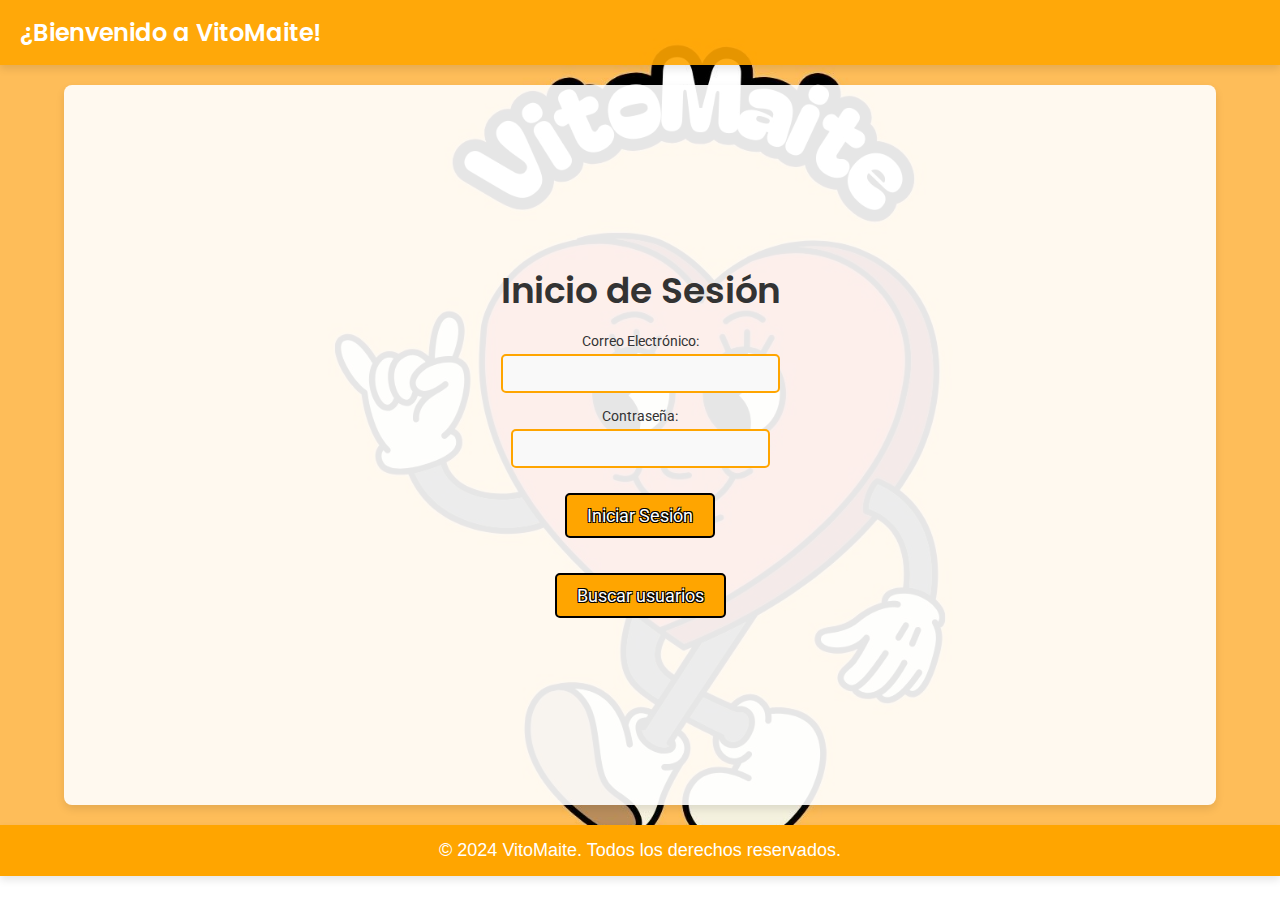
<file: public_html/index.html>
<!DOCTYPE html>

<html>
    <head>
        <title>VitoMaite</title>
        <meta charset="UTF-8">
        <meta name="viewport" content="width=device-width, initial-scale=1.0">
        <link rel="stylesheet" type="text/css" href="css/estilos2.css">
        <link rel="icon" type="image/ico" href="img/icono.ico"/>
         
    </head>
    <body>
        
        <header>
            
            <div>       ¿Bienvenido a VitoMaite!
                </div>
        </header> 

        <main>         
            <div class="container">
                <h1>Inicio de Sesión</h1>
                <form id="formularioLogin">
                    <label for="email">Correo Electrónico:</label>
                    <input type="email" id="email" name="email" required>
                    <label for="password">Contraseña:</label>
                    <input type="password" id="password" name="password" required>
                  <br>
                    <button type="button" id="botonLogIn"> Iniciar Sesión </button>
                </form>

                <!--aqui mostrare los mensaje de login-->
                <div id="mensaje"></div>
                

                

                <!-- Contenedor para mostrar los usuarios -->
                <!--<div id="contenedorUsuarios"></div>-->

                <!-- Botón para buscar los usuarios -->
                <button type="button" id="botonBuscarUsuarios">Buscar usuarios</button>

            </div>   

        </main>

        <footer>
            <p>© 2024 VitoMaite. Todos los derechos reservados.</p>
        </footer>

        <!--siempre aqui para evitar problemas-->
        <script src="js/index.js"></script>
    
    </body>
</file>
<file: public_html/css/estilos2.css>
@import url('https://fonts.googleapis.com/css2?family=Poppins:wght@400;600&family=Roboto:wght@400;500&display=swap');
/* Reseteo de márgenes y rellenos */
* {
  margin: 0;
  padding: 0;
  box-sizing: border-box;
}

/* Estilos del body con imagen de fondo */
body {
  font-family: Arial, sans-serif;
  background-image: url('../img/VitoMaiteFondo (Presentación).jpg');
  background-size: cover;
  background-position: center;
  background-repeat: no-repeat;
  color: #333;
}

/* Header principal */
header {
  display: flex;
  align-items: center;
  justify-content: space-between; /* Título a la izquierda, botones a la derecha */
  background-color: rgba(255, 165, 0, 0.9);
  padding: 15px 20px;
  color: white;
  font-family: 'Poppins', sans-serif;
  font-size: 24px;
  box-shadow: 0 4px 8px rgba(0, 0, 0, 0.1);
  z-index: 1000;
}
/* Botón de retorno en el header */
#botonReturn {
  font-family: 'Roboto', sans-serif;
  font-size: 16px;
  padding: 10px 15px;
  background-color: #ff8c00;
  color: white;
  border: none;
  border-radius: 5px;
  cursor: pointer;
  transition: background-color 0.3s ease;
  margin-right: 20px; /* Espacio entre el botón de retorno y el título */
}

#botonReturn:hover {
  background-color: #FFA500;
  color: #333;
}
/* Estilo del título (div) en el header */
header div {
  font-weight: 600;
  font-size: 24px;
}

/* Navbar estilo de botones */
header nav ul {
  list-style: none;
  display: flex;
  gap: 10px; /* Espacio entre los botones */
}

header nav ul li button {
  font-family: 'Roboto', sans-serif;
  font-size: 16px;
  font-weight: 500;
  color: white;
  padding: 10px 20px;
  background-color: #ff8c00;
  border: none;
  border-radius: 5px;
  cursor: pointer;
  transition: background-color 0.3s ease;
}

header nav ul li button:hover {
  background-color: #FFA500;
  color: #333;
}

/* Main contenido principal */
main {
   margin: 20px auto;
  width: 90%;
  min-height: 80vh;
  padding: 20px;
  background-color: rgba(255, 255, 255, 0.9);
  border-radius: 8px;
  box-shadow: 0 4px 8px rgba(0, 0, 0, 0.1);
  font-family: 'Roboto', sans-serif;
  font-size: 20px;
  display: flex;
  flex-direction: column;
  align-items: center; /* Centra horizontalmente */
  justify-content: center; /* Centra verticalmente */
  text-align: center;
}
main h1 {
  font-size: 36px; /* Tamaño grande para el título */
  font-family: 'Poppins', sans-serif; /* Fuente especial para el título */
  font-weight: 600;
  color: #333; /* Color oscuro */
  margin-bottom: 15px;
}
/* Botones en main */
main button {
  font-family: 'Roboto', sans-serif;
  font-size: 18px;
  padding: 10px 20px;
  background-color: #FFA500;
  color: white;
  border: 2px solid black; /* Borde blanco */
  border-radius: 5px;
  cursor: pointer;
  transition: background-color 0.3s ease;
  margin: 10px 0;
  text-shadow: -1px -1px 0 black, 1px -1px 0 black, -1px 1px 0 black, 1px 1px 0 black;
}

main button:hover {
  background-color: #ff8c00; /* Color más oscuro al pasar el ratón */
}
select {
  font-family: 'Roboto', sans-serif;
  font-size: 16px;
  color: #333;
  background-color: #FFA500;
  padding: 10px 15px;
  border: 2px solid #ff8c00;
  border-radius: 8px;
  appearance: none; /* Elimina el estilo predeterminado del navegador */
  cursor: pointer;
  outline: none;
  transition: background-color 0.3s ease, border-color 0.3s ease;
}

/* Cambia el color de fondo y el borde al enfocar o al hacer clic */
select:focus,
select:hover {
  background-color: #ff8c00;
  border-color: #FFA500;
  color: #fff;
}

/* Estilo para el icono de flecha */
select::-ms-expand {
  display: none; /* Elimina la flecha en IE */
}

/* Contenedor del select para agregar el icono de flecha personalizado */
.select-container {
  position: relative;
  display: inline-block;
  width: 200px;
}

.select-container::after {
  content: "▼"; /* Icono de flecha personalizado */
  font-size: 12px;
  color: white;
  position: absolute;
  right: 15px;
  top: 50%;
  transform: translateY(-50%);
  pointer-events: none; /* Evita que el icono interfiera con el menú desplegable */
}
/* Contenedor de la pregunta y respuesta */
label {
  font-family: 'Roboto', sans-serif;
  font-size: 16px;
  color: #333;
  display: block;
  margin-bottom: 8px;
}

input[type="text"] {
  font-family: 'Roboto', sans-serif;
  font-size: 16px;
  color: #333;
  width: 100%;
  max-width: 400px;
  padding: 10px 15px;
  border: 2px solid #FFA500;
  border-radius: 8px;
  outline: none;
  transition: border-color 0.3s ease, box-shadow 0.3s ease;
  box-shadow: 0 2px 5px rgba(0, 0, 0, 0.1);
}

/* Efecto al enfocar (focus) */
input[type="text"]:focus {
  border-color: #ff8c00;
  box-shadow: 0 2px 8px rgba(0, 0, 0, 0.2);
}

/* Placeholder estilizado */
input[type="text"]::placeholder {
  color: #999;
  font-style: italic;
}
/* Contenedor del perfil de usuario */
.perfil-usuario {
  width: 250px;
  padding: 20px;
  background-color: #fff;
  border: 2px solid #FFA500;
  border-radius: 10px;
  box-shadow: 0 4px 8px rgba(0, 0, 0, 0.1);
  text-align: center;
  font-family: 'Roboto', sans-serif;
  transition: transform 0.3s ease, box-shadow 0.3s ease;
}

.perfil-usuario:hover {
  transform: translateY(-5px);
  box-shadow: 0 8px 16px rgba(0, 0, 0, 0.2);
}

/* Imagen de perfil */
.foto-perfil {
  width: 100px;    
  height: 100px;
  border-radius: 50%;
  object-fit: cover;
  margin-bottom: 15px;
  border: 3px solid #FFA500;
}

/* Información del usuario */
.info-usuario .nickname {
  font-size: 20px;
  color: #333;
  margin: 5px 0;
  font-weight: 600;
}

.info-usuario .ciudad,
.info-usuario .edad {
  font-size: 14px;
  color: #666;
  margin: 5px 0;
}

/* Botón Ver más */
.ver-mas {
  margin-top: 10px;
  padding: 8px 20px;
  font-size: 14px;
  color: white;
  background-color: #FFA500;
  border: none;
  border-radius: 5px;
  cursor: pointer;
  transition: background-color 0.3s ease;
}

.ver-mas:hover {
  background-color: #ff8c00;
}

/* Información adicional */
.detalles .aficiones {
  font-size: 14px;
  color: #333;
  margin: 10px 0;
}

/* Botón Ver menos */
.ver-menos, .dar-like {
  padding: 8px 20px;
  font-size: 14px;
  color: white;
  background-color: #FFA500;
  border: none;
  border-radius: 5px;
  cursor: pointer;
  margin: 5px;
  transition: background-color 0.3s ease;
}

.ver-menos:hover, .dar-like:hover {
  background-color: #ff8c00;
}
/* Contenedor de la pregunta */
.pregunta {
  font-family: 'Roboto', sans-serif;
  margin: 20px;
  width: 300px;
}

label {
  font-size: 16px;
  color: #333;
}

/* Botón desplegable */
.desplegar {
  width: 100%;
  padding: 10px;
  background-color: #FFA500;
  color: white;
  border: none;
  border-radius: 5px;
  cursor: pointer;
  font-size: 16px;
  text-align: left;
  transition: background-color 0.3s ease;
}

.desplegar:hover {
  background-color: #ff8c00;
}

/* Opciones del desplegable */
.opciones {
  border: 2px solid #FFA500;
  border-radius: 5px;
  padding: 10px;
  margin-top: 5px;
  background-color: #fff;
  box-shadow: 0 4px 8px rgba(0, 0, 0, 0.1);
  max-height: 150px;
  overflow-y: auto;
}

/* Checkbox */
.opciones label {
  display: flex;
  align-items: center;
  font-size: 14px;
  color: #333;
  margin: 5px 0;
}

.opciones input[type="checkbox"] {
  margin-right: 10px;
  cursor: pointer;
}
/* Estilo general del perfil */
.perfil {
  display: flex;
  align-items: center;
  padding: 20px;
  background-color: #f9f9f9;
  border: 2px solid #FFA500;
  border-radius: 10px;
  box-shadow: 0 4px 8px rgba(0, 0, 0, 0.1);
  max-width: 600px;
  margin: 20px auto;
  font-family: 'Roboto', sans-serif;
}

/* Imagen de perfil */
.foto-perfil {
  width: 120px;
  height: 120px;
  border-radius: 50%;
  object-fit: cover;
  margin-right: 20px;
  border: 3px solid #FFA500;
}

/* Información del usuario */
.info-usuario {
  color: #333;
}

/* Estilo para el nombre */
.info-usuario .nombre {
  font-size: 24px;
  font-weight: bold;
  margin-bottom: 10px;
  color: #333;
}

/* Estilo para la edad, ciudad y aficiones */
.info-usuario .edad,
.info-usuario .ciudad,
.info-usuario .aficiones {
  font-size: 16px;
  color: #555;
  margin: 5px 0;
}
.pregunta-edad {
  font-family: 'Roboto', sans-serif;
  margin: 20px;
  width: 200px;
}

label {
  font-size: 16px;
  color: #333;
  display: block;
  margin-bottom: 8px;
}

select {
  width: 100%;
  padding: 10px;
  font-size: 16px;
  border: 2px solid #FFA500;
  border-radius: 5px;
  background-color: #fff;
  color: #333;
  cursor: pointer;
  outline: none;
}
.subir-foto {
  font-family: 'Roboto', sans-serif;
  margin: 20px;
  width: 300px;
}

label {
  font-size: 16px;
  color: #333;
  display: block;
  margin-bottom: 8px;
}

input[type="file"] {
  font-size: 16px;
  padding: 5px;
  border: 2px solid #FFA500;
  border-radius: 5px;
  cursor: pointer;
  outline: none;
}

.vista-previa {
  margin-top: 15px;
}

#preview {
  width: 100px;
  height: 100px;
  border-radius: 50%;
  object-fit: cover;
  border: 2px solid #FFA500;
}
/* Footer principal */
footer {
  background-color: #FFA500;
  color: white;
  padding: 15px 0;
  text-align: center;
  font-size: 18px;
  width: 100%;
  box-shadow: 0 4px 8px rgba(0, 0, 0, 0.1);
}
/* Estilo para las etiquetas */
label {
  display: block;
  margin-bottom: 5px;
  font-size: 14px;
  color: #333;
}

/* Estilo común para los campos de entrada */
input[type="email"],
input[type="number"]#edad,
input[type="number"]#altura,
input[type="password"]#password1,
input[type="password"]#password2 {
  width: 100%;
  padding: 10px;
  margin-bottom: 15px;
  border: 2px solid #FFA500; /* Borde naranja */
  border-radius: 5px;
  background-color: #f9f9f9;
  outline: none;
  transition: border-color 0.3s ease;
}

/* Efecto de enfoque para los campos de entrada */
input[type="email"]:focus,
input[type="number"]#edad:focus,
input[type="number"]#altura:focus,
input[type="password"]#password1:focus,
input[type="password"]#password2:focus {
  border-color: #FF8C00; /* Borde más oscuro al enfocarse */
}
/* Estilo del mensaje de login */
#mensaje {
  margin-top: 15px;
  color: #d9534f; /* Color rojo para mensajes de error */
  font-size: 14px;
}

/* Estilo del enlace de registro */
#registrar {
  margin-top: 15px;
  font-size: 14px;
}

#registrar a {
  color: #FFA500;
  text-decoration: none;
  transition: color 0.3s ease;
}

#registrar a:hover {
  color: #ff8c00;
}
/* Estilo para la caja de contraseña */
input[type="password"] {
  width: calc(100% - 20px); /* Ajuste del ancho con espacio interior */
  padding: 10px;
  margin-bottom: 15px;
  border: 2px solid #FFA500; /* Borde naranja */
  border-radius: 5px;
  background-color: #f9f9f9;
  outline: none;
  transition: border-color 0.3s ease;
}

/* Efecto de enfoque para la caja de contraseña */
input[type="password"]:focus {
  border-color: #FF8C00; /* Borde más oscuro al enfocarse */
}

/* Estilo del enlace de navegación */
.navbar-items a {
  text-decoration: none;
  color: white;
  font-size: 16px;
  font-weight: bold;
  padding: 8px 12px;
  border-radius: 5px;
  background-color: transparent; /* Fondo transparente por defecto */
  transition: background-color 0.3s ease, color 0.3s ease;
}

/* Efecto hover en el enlace */
.navbar-items a:hover {
  background-color: #ff8c00; /* Color naranja oscuro al pasar el ratón */
  color: #fff; /* Asegura que el texto se mantenga visible */
}

/* Estilo para hacer que el enlace se destaque más */
.navbar-items a:focus,
.navbar-items a:active {
  outline: none; /* Elimina el borde predeterminado */
  background-color: #e67300; /* Color más oscuro al hacer clic */
}

.navbar-items a {
  display: inline-block;
  text-decoration: none;
  color: white;
  background-color: #FFA500; /* Color de fondo naranja */
  padding: 10px 20px; /* Espaciado interior */
  border-radius: 5px; /* Bordes redondeados */
  font-size: 16px;
  font-weight: bold;
  transition: background-color 0.3s ease, box-shadow 0.3s ease;
}

/* Efecto hover para el botón */
.navbar-items a:hover {
  background-color: #ff8c00; /* Color más oscuro al pasar el ratón */
  box-shadow: 0 4px 8px rgba(0, 0, 0, 0.1); /* Sombra para destacar */
}

/* Efecto de enfoque para accesibilidad */
.navbar-items a:focus {
  outline: none;
  background-color: #e67300; /* Color más oscuro al enfocar */
}

/* Estilo del botón en la navbar */
#botonCerrarSesion {
    background-color: #ff9800; /* Color de fondo naranja */
    color: white; /* Color de las letras */
    border: none; /* Sin borde */
    padding: 8px 16px; /* Espaciado interno */
    border-radius: 5px; /* Borde redondeado */
    cursor: pointer; /* Puntero de mano */
    font-size: 14px; /* Tamaño de la fuente */
    transition: background-color 0.3s; /* Transición al pasar el ratón */
}

#botonCerrarSesion:hover {
    background-color: #e68900; /* Color naranja más oscuro al pasar el ratón */
}

/* Estilo del botón en la navbar */
#volverAlInicioBtn {
    background-color: #ff9800; /* Color de fondo naranja */
    color: white; /* Color de las letras */
    border: none; /* Sin borde */
    padding: 8px 16px; /* Espaciado interno */
    border-radius: 5px; /* Borde redondeado */
    cursor: pointer; /* Puntero de mano */
    font-size: 14px; /* Tamaño de la fuente */
    transition: background-color 0.3s; /* Transición al pasar el ratón */
}

#volverAlInicioBtn:hover {
    background-color: #e68900; /* Color naranja más oscuro al pasar el ratón */
}

/* Ajustar el tamaño del mapa */
        #map {
            height: 600px; /* Altura del mapa */
            width: 800px;  /* Anchura del mapa */
            border: 1px solid #ccc; /* Bordes para diferenciarlo */
        }


        /* Centramos el mapa en la página (opcional) */
        .map-container {
            display: flex;
            justify-content: center;
            align-items: center;
            height: 100vh; /* Altura de la pantalla */
        }

        
 
 .dropbtn {
  background-color: #3498DB;
  color: white;
  padding: 16px;
  font-size: 16px;
  border: none;
  cursor: pointer;
}

.dropbtn:hover, .dropbtn:focus {
  background-color: #2980B9;
}

/*
.dropdown {
  position: relative;
  display: inline-block;
}

.dropdown-content {
  display: none;
  position: absolute;
  background-color: #f1f1f1;
  min-width: 160px;
  overflow: auto;
  box-shadow: 0px 8px 16px 0px rgba(0,0,0,0.2);
  z-index: 1;
}

.dropdown-content a {
  color: black;
  padding: 12px 16px;
  text-decoration: none;
  display: block;
}

.dropdown a:hover {background-color: #ddd;}
*/


        .dropdown {
            position: relative;
            display: inline-block;
        }

        .dropdown-button {
            padding: 10px;
            background-color: #ff8c00;
            color: white;
            border: none;
            cursor: pointer;
            font-size: 16px;
            border-radius: 5px;
        }

        .dropdown-content {
            display: none;
            position: absolute;
            background-color: #ff8c00;
            min-width: 200px;
            border: 1px solid #ccc;
            z-index: 1;
            padding: 10px;
            border-radius: 5px;
            box-shadow: 0 4px 8px rgba(0, 0, 0, 0.1);
        }

        .dropdown-content label {
            display: block;
            margin-bottom: 5px;
        }

        .dropdown.open .dropdown-content {
            display: block;
        }
.show {display: block;}
</file>
